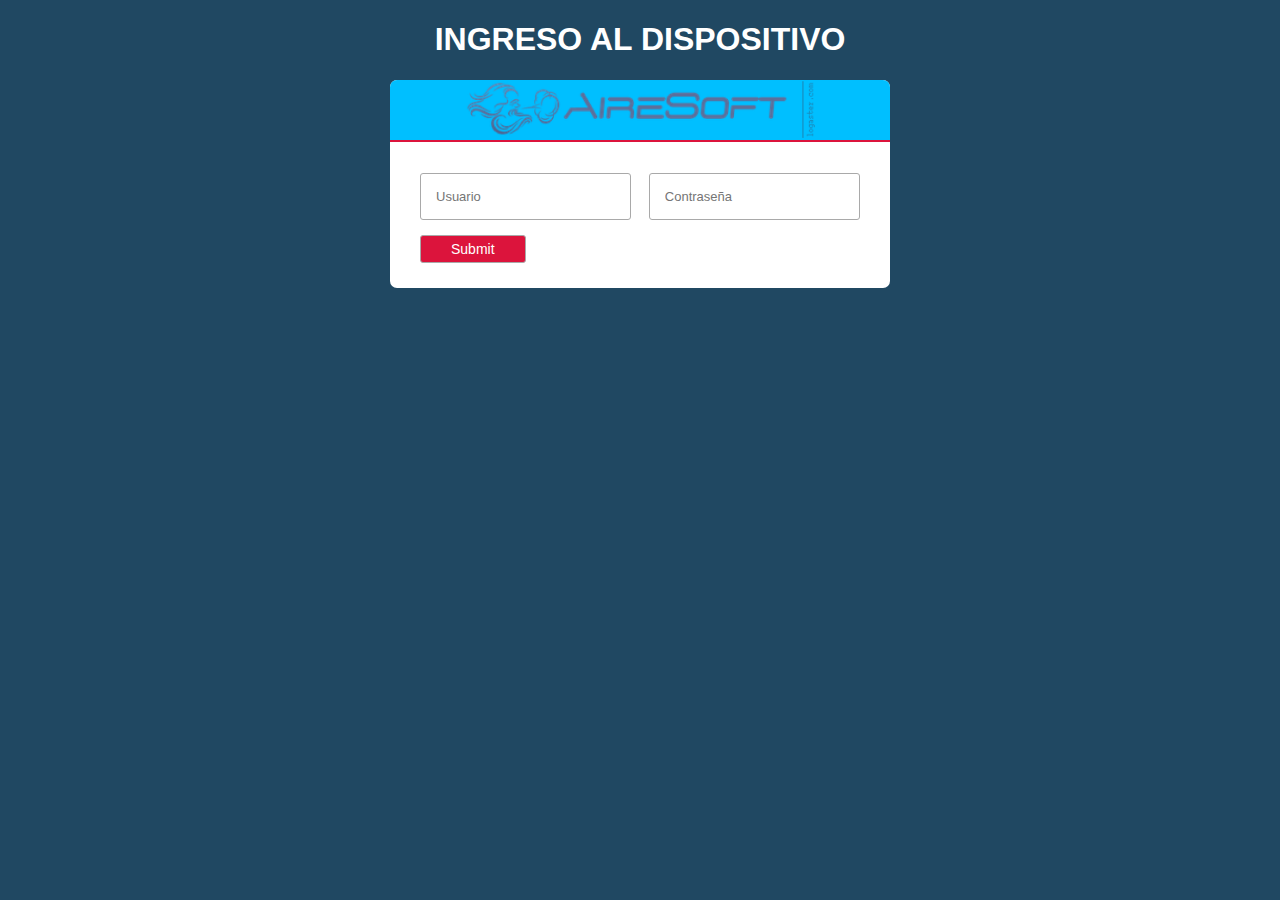
<file: AireSoft_web/index.html>
<!DOCTYPE html>
<html >
<title>Login - Device</title>
<head>
  <meta charset="UTF-8">  
  <link rel="stylesheet" href="css/form_login.css">
  
</head>
<body>
<div>
	<h1>INGRESO AL DISPOSITIVO</h1>
	<form action="login.php" method="POST" class="form-login">
	
	<h2 class='form_titulo'></h2>
		<div class='contenedor-inputs'>
		<input type="text" name="user" placeholder="Usuario" class='input-48' required>
		<input type="password" name="pass" placeholder="Contraseña" class='input-48' required>
		<input type="submit" name="Enviar" class='btn-enviar' >
</div>
  </form>
 </div>
</body>
</body>
</html>
</file>
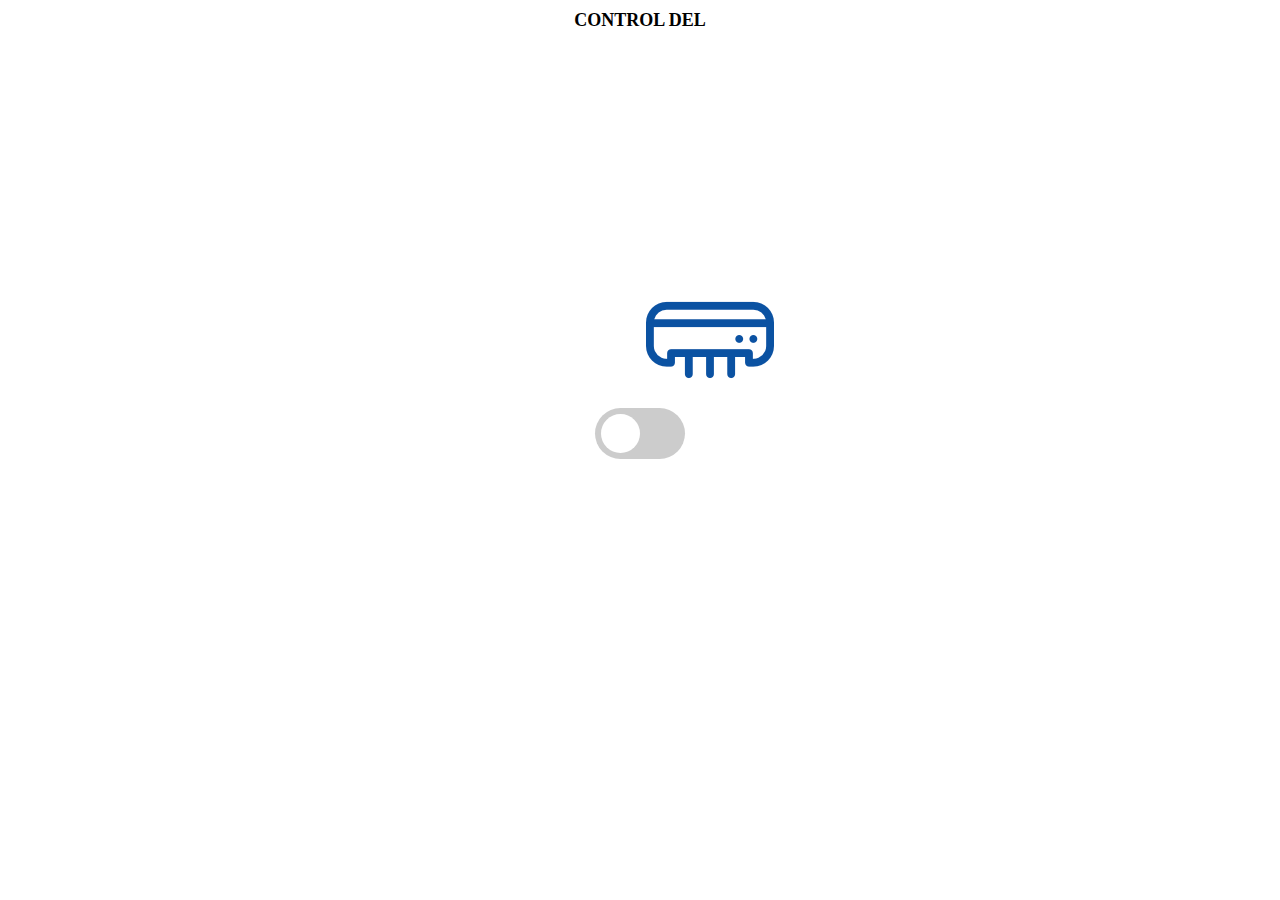
<file: AireSoft_web/Dashboards2_4A.html>
<!DOCTYPE html>
<html>
  <head>
    <meta charset="UTF-8">
    <title>CONTROL DEL AIRE + Dashboards + Grafica "Real time"</title>
				
				<!---   LIBRERIAS JAVASCRIPT --->
    <script src='js/mqttws31.js' type='text/javascript'></script>  
		<!-- https://api.cloudmqtt.com/sso/js/mqttws31.js --> 
	<script src='js/jquery-3.2.1.min.js'></script> 	
		<!--<script src="https://code.jquery.com/jquery-2.1.4.min.js"></script>-->
	<script src="js/gaugeSVG.js"></script>
	<script src="js/highstock.js"></script>	
		<!-- <script src="https://code.highcharts.com/stock/highstock.js"></script> -->
	<script src="js/exporting.js"></script>
		<!-- <script src="https://code.highcharts.com/stock/modules/exporting.js"> -->
		
		<!---   ARCHIVOS CSS --->
	<link rel="stylesheet" href="css/switch.css">
	<link rel="stylesheet" href="css/BarraIndicadora2.css">
	
	
  </head>
  <style>
  	#imgPulsador{
	margin-left: 140px;
}

  </style>
  <body>
	<div>
		<h2 style="line-height:40px; color: rgb(0,0,0);font-size:18px;">CONTROL DEL  <?php echo  (strtoupper( $user)); ?> </h2>
	</div>	
		<div id="container1"></div>
		<div id="Test"></div>
	<div>
		<img id="imgPulsador" src="start-air.png">
	</div>
    <div>
		<label class="switch">
		<input type="checkbox" onclick='OnOff2()'>
		<span class="slider round"></span>
		</label>
	</div>
    
	<div id="container" style="height: 400px; min-width: 310px">
	</div>
	
    <script>
</file>
<file: AireSoft_web/css/form_login.css>
* {box-sizing: border-box;}
body{
	margin:0;
	font-family: sans-serif;
	background:#204862;
	
}
h1{
	color:#fff;
	text-align: center;
	}

.form-login{
	width:98%;
	max-width:500px;
	margin:auto;
	background:white;
	border-radius: 7px;
}
.form_titulo{
	background:deepskyblue;
	color:#fff;
	padding:30px;
	text-align: center;
	font-size:25px;
	border-top-left-radius:7px;
	border-top-right-radius:7px;
	border-bottom:2px solid crimson;
	
	background-image: url(../imagenes/Logo_AireSoft3.png);
	background-repeat: no-repeat;
	background-position: center;
	background-size:70%;
}
.contenedor-inputs{
	padding:10px 30px;
	display: flex;
	flex-wrap:wrap;
	justify-content: space-between;
}
input{
	margin-bottom:15px; 
	padding:15px; 
	font-size:13px;	
	border-radius:3px; 
	border:1px solid darkgrey;
}

.input-48{
	width: 48%;
}
.input-100{
	width: 100%;
}
.btn-enviar{background:crimson; 
	color:#fff;
	padding:5px 30px;
	font-size:14px;
}
.btn-enviar:active{
	transform:scale(1.05);
}
.btn-escanear{
	background:crimson;
	color:#fff;
	padding:5px 30px;
	font-size:14px;
}
.btn-escanear:active{
	transform:scale(1.05);
}
p {
	display: block;
	width: 100%;
	color: #424242;
	margin-top: 1em;
	margin-bottom: 1em;
	margin-left: 0;
	margin-right: 0;
}
label{
	background:crimson;
	color:#fff;
	width: 100%;
	padding:5px 30px;
	margin-bottom:5px; 
	border-radius:3px;
}
</file>
<file: AireSoft_web/css/switch.css>
.switch {
  position: relative;
  display: inline-block;
  width: 90px;
  height: 51px;
  
}

/* Hide default HTML checkbox */
.switch input {display:none;}

/* The slider */
.slider {
  position: absolute;
  cursor: pointer;
  top: 0;
  left:0;
  right: 0;
  bottom: 0;
  background-color: #ccc;
  -webkit-transition: .4s;
  transition: .4s;
  
}

.slider:before {
  position: absolute;
  content: "";
  height: 39px;
  width: 39px;
  left: 6px;
  bottom: 6px;
  background-color: white;
  -webkit-transition: .4s;
  transition: .4s;
}

input:checked + .slider {
  background-color: #2196F3;
}

input:focus + .slider {
  box-shadow: 0 0 1px #2196F3;
}

input:checked + .slider:before {
  -webkit-transform: translateX(39px);
  -ms-transform: translateX(39px);
  transform: translateX(39px);
}

/* Rounded sliders */
.slider.round {
  border-radius: 46px;
}

.slider.round:before {
  border-radius: 50%;
}
</file>
<file: AireSoft_web/css/BarraIndicadora2.css>
*{margin: 0 ;padding: 0; outline: 0;}
body {
        text-align: center;
      }
      
      #container1, #Test {
        width:250px; height:200px;
		display: inline-block;
        margin: 1em;
      }
          
      p {
        display: block;
        width: 450px;
        margin: 2em auto;
        text-align: left;
      }
</file>
